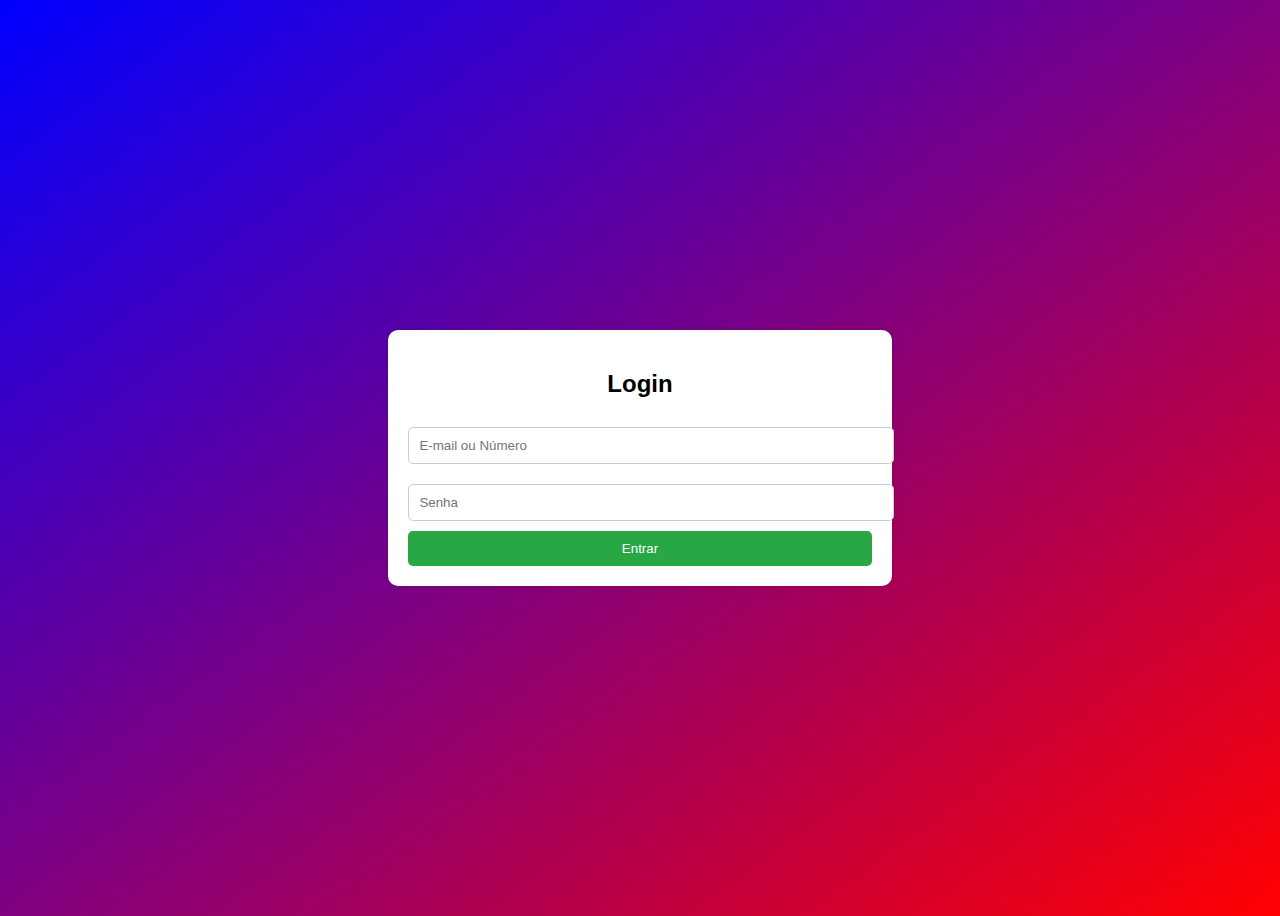
<file: login.html>
<!DOCTYPE html>
<html lang="pt-BR">
<head>
    <meta charset="UTF-8">
    <meta name="viewport" content="width=device-width, initial-scale=1.0">
    <title>Login</title>
    <style>
        body {
            font-family: Arial, sans-serif;
            display: flex;
            justify-content: center;
            align-items: center;
            height: 100vh;
            background: linear-gradient(to bottom right, #0000ff, #ff0000);
        }
        .login-container {
            background: white;
            padding: 20px;
            border-radius: 10px;
            box-shadow: 0 0 10px rgba(0, 0, 0, 0.1);
            text-align: center;
        }
        input {
            width: 100%;
            padding: 10px;
            margin: 10px 0;
            border: 1px solid #ccc;
            border-radius: 5px;
        }
        button {
            width: 100%;
            padding: 10px;
            background-color: #28a745;
            color: white;
            border: none;
            border-radius: 5px;
            cursor: pointer;
        }
        button:hover {
            background-color: #218838;
        }
    </style>
</head>
<body>
    <div class="login-container">
        <h2>Login</h2>
        <form action="Index.html">
            <input type="text" name="user" placeholder="E-mail ou Número" required>
            <input type="password" name="password" placeholder="Senha" required>
            <button type="submit">Entrar</button>
        </form>
    </div>
</body>
</html>
</file>
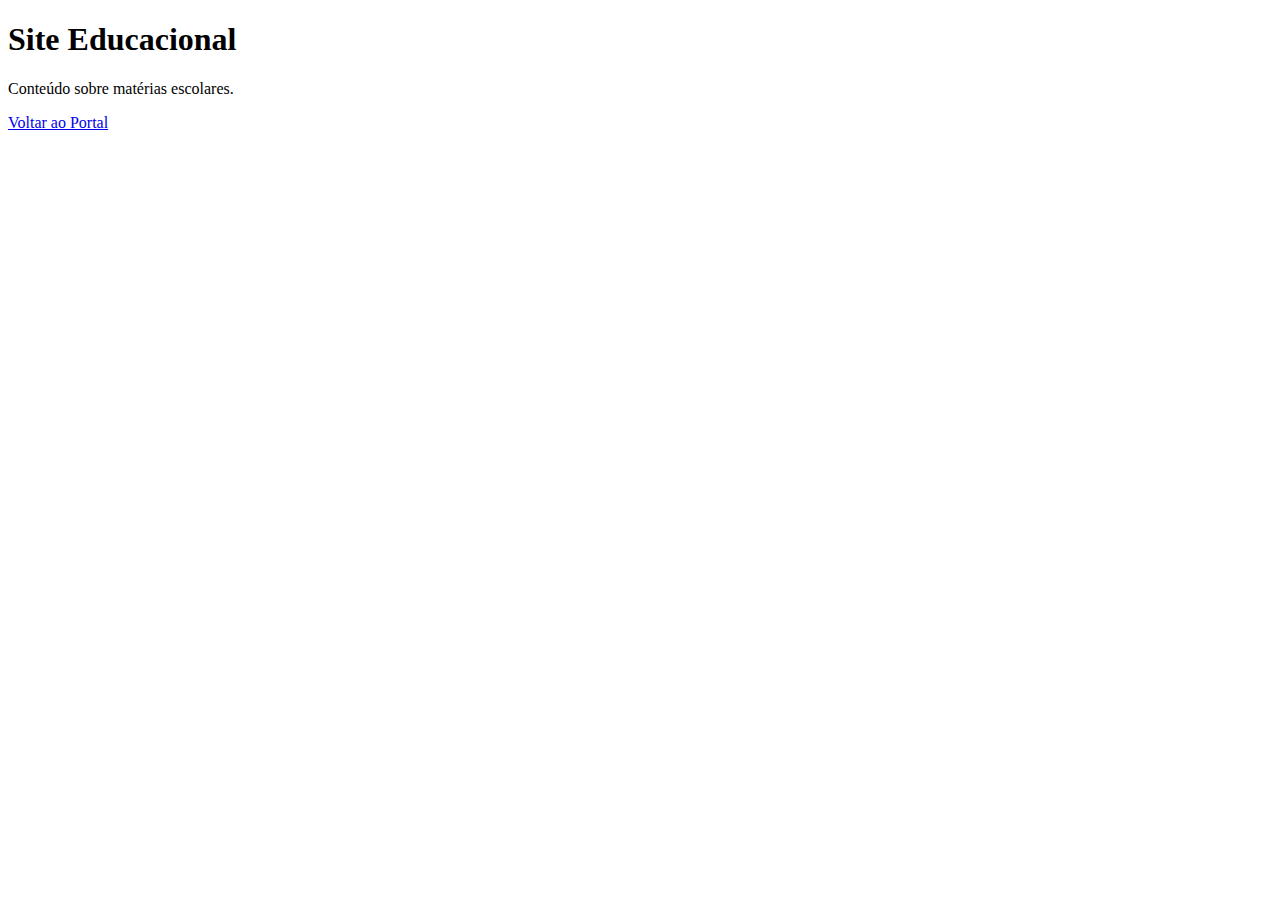
<file: Videos.html>
<!DOCTYPE html>
<html lang="pt-BR">
<head>
    <!-- Definição do conjunto de caracteres e responsividade -->
    <meta charset="UTF-8">
    <meta name="viewport" content="width=device-width, initial-scale=1.0">
    <title>Educacional</title>
</head>
<body>
    <h1>Site Educacional</h1>
    <p>Conteúdo sobre matérias escolares.</p>
    <!-- Link para voltar ao portal principal -->
    <a href="index.html">Voltar ao Portal</a>
</body>
</html>
</file>
